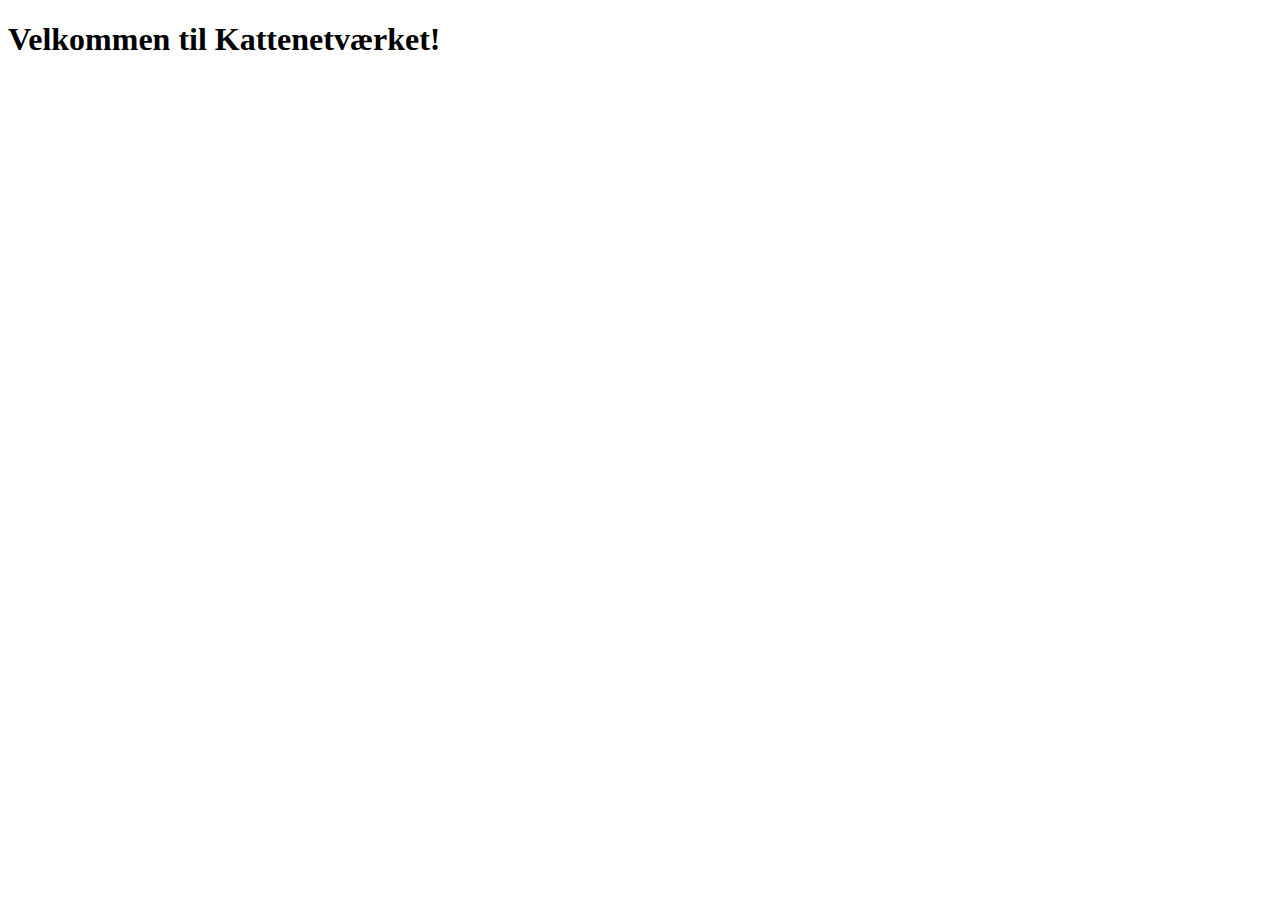
<file: target/classes/templates/index.html>
<!DOCTYPE html>
<html lang="en" xmlns:th="http://www.thymeleaf.org">
<head th:replace="Fragments/head.html(pageTitle='Kattenetværket - Home')"></head>

<body>
    <header th:replace="Fragments/header.html"></header>
    <main>
        <section class="home-content">
            <h1>Velkommen til Kattenetværket!</h1>
        </section>
    </main>

<footer th:replace="Fragments/footer.html"></footer>
</body>
</html>
</file>
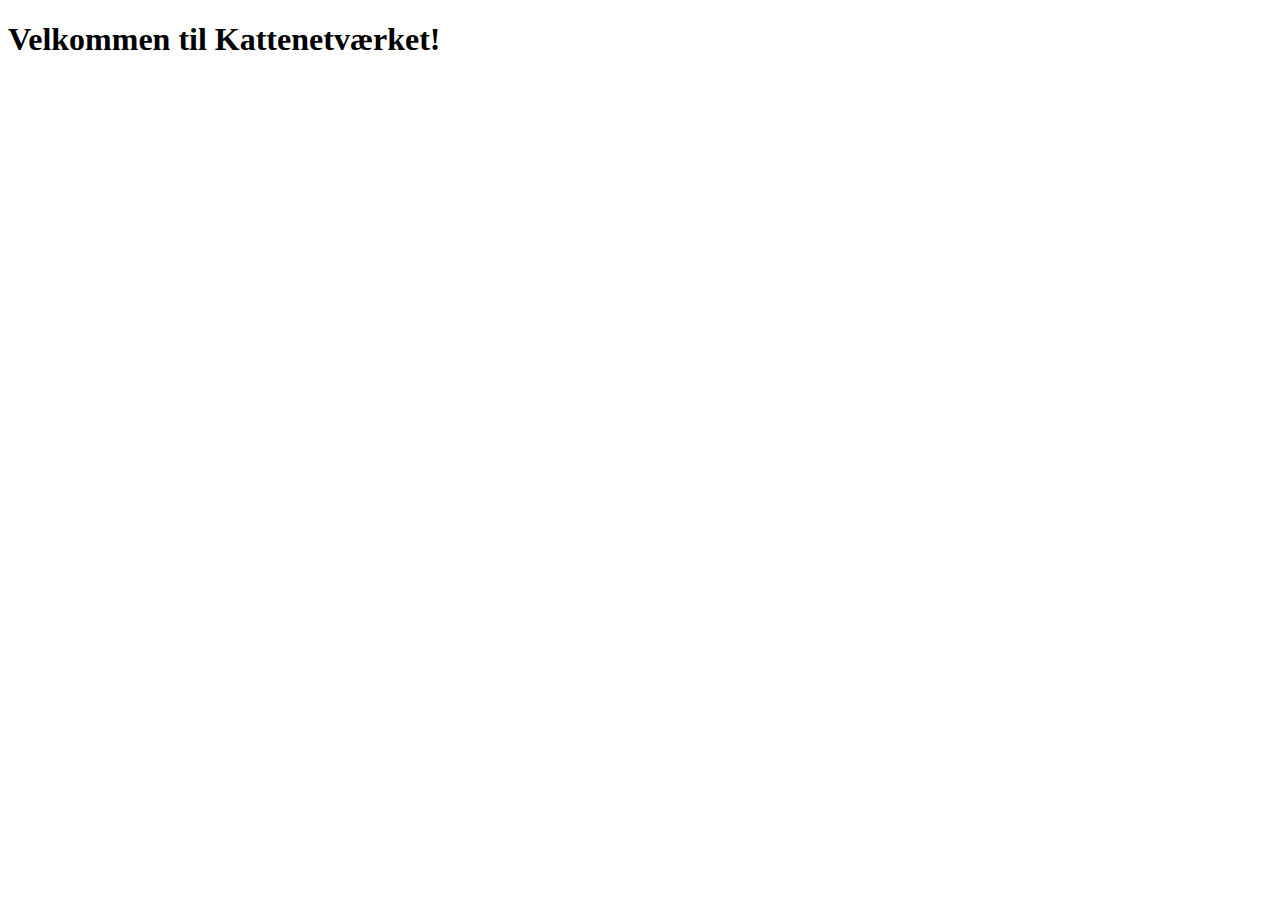
<file: src/main/resources/templates/index.html>
<!DOCTYPE html>
<html lang="en" xmlns:th="http://www.thymeleaf.org">
<head th:replace="Fragments/head.html(pageTitle='Kattenetværket - Home')"></head>

<body>
    <header th:replace="Fragments/header.html"></header>

    <main>
        <section class="home-content">
            <h1>Velkommen til Kattenetværket!</h1>
        </section>
    </main>

<footer th:replace="Fragments/footer.html"></footer>
</body>
</html>
</file>
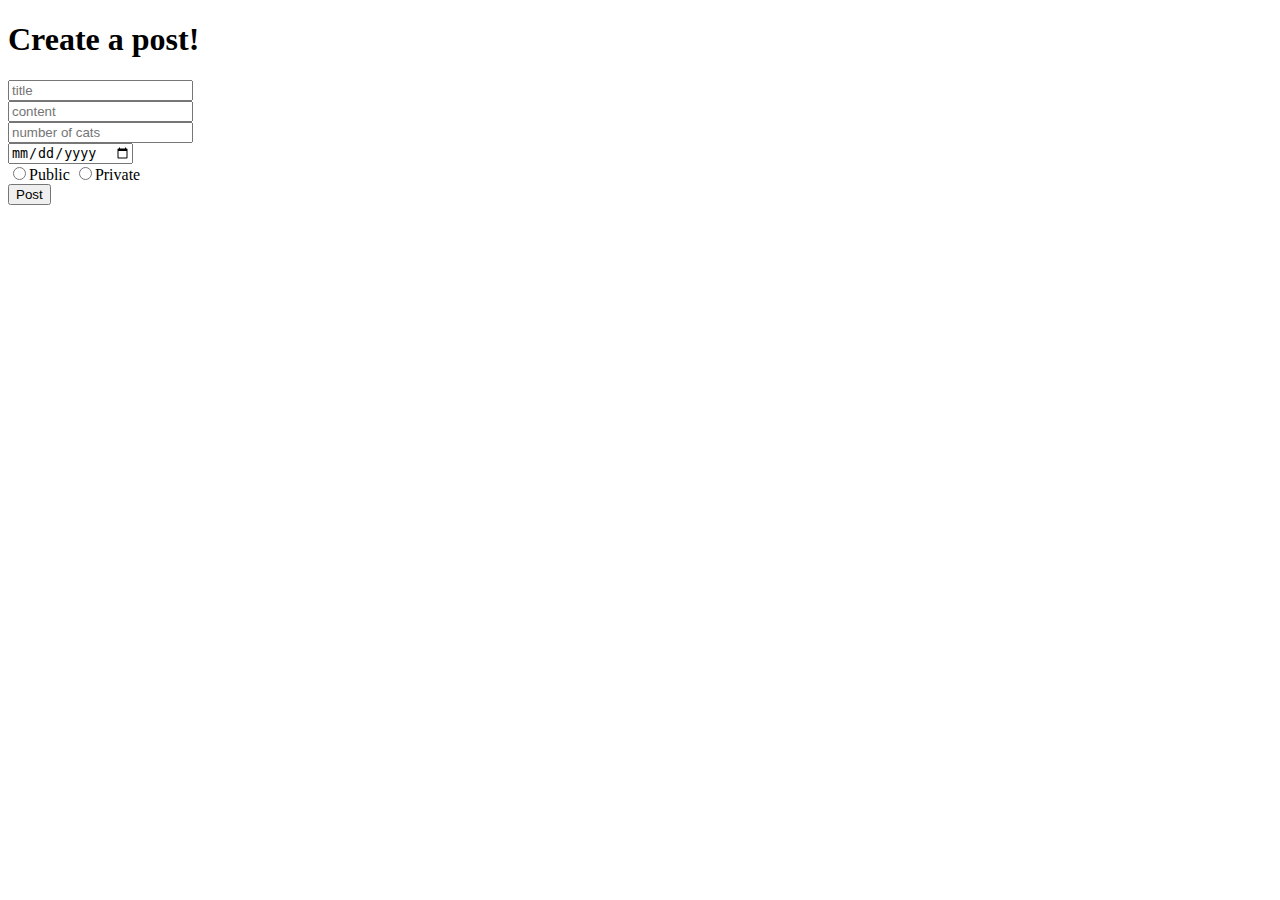
<file: target/classes/templates/submit.html>
<!DOCTYPE html>
<html lang="en" xmlns:th="http://www.thymeleaf.org">
<head th:replace="Fragments/head.html(pageTitle='Kattenetværket - Submit post')"></head>

<body>
    <header th:replace="Fragments/header.html"></header>

    <main>
        <section class="submit-content">
            <h1>Create a post!</h1>
            <form method="post" action="/new-post">

                <input type="text" name="title" id="title" placeholder="title">

                <br>
                <input type="text" name="content" id="content" placeholder="content">

                <br>
                <input type="number" name="number-of-cats" id="number-of-cats" placeholder="number of cats">

                <br>
                <input type="date" name="date" id="date">
                <br>
                <input type="radio" name="visibility" value="public">Public
                <input type="radio" name="visibility" value="private">Private
                <br>
                <button type="submit">Post</button>
            </form>
        </section>
    </main>

<footer th:replace="Fragments/footer.html"></footer>
</body>
</html>
</file>
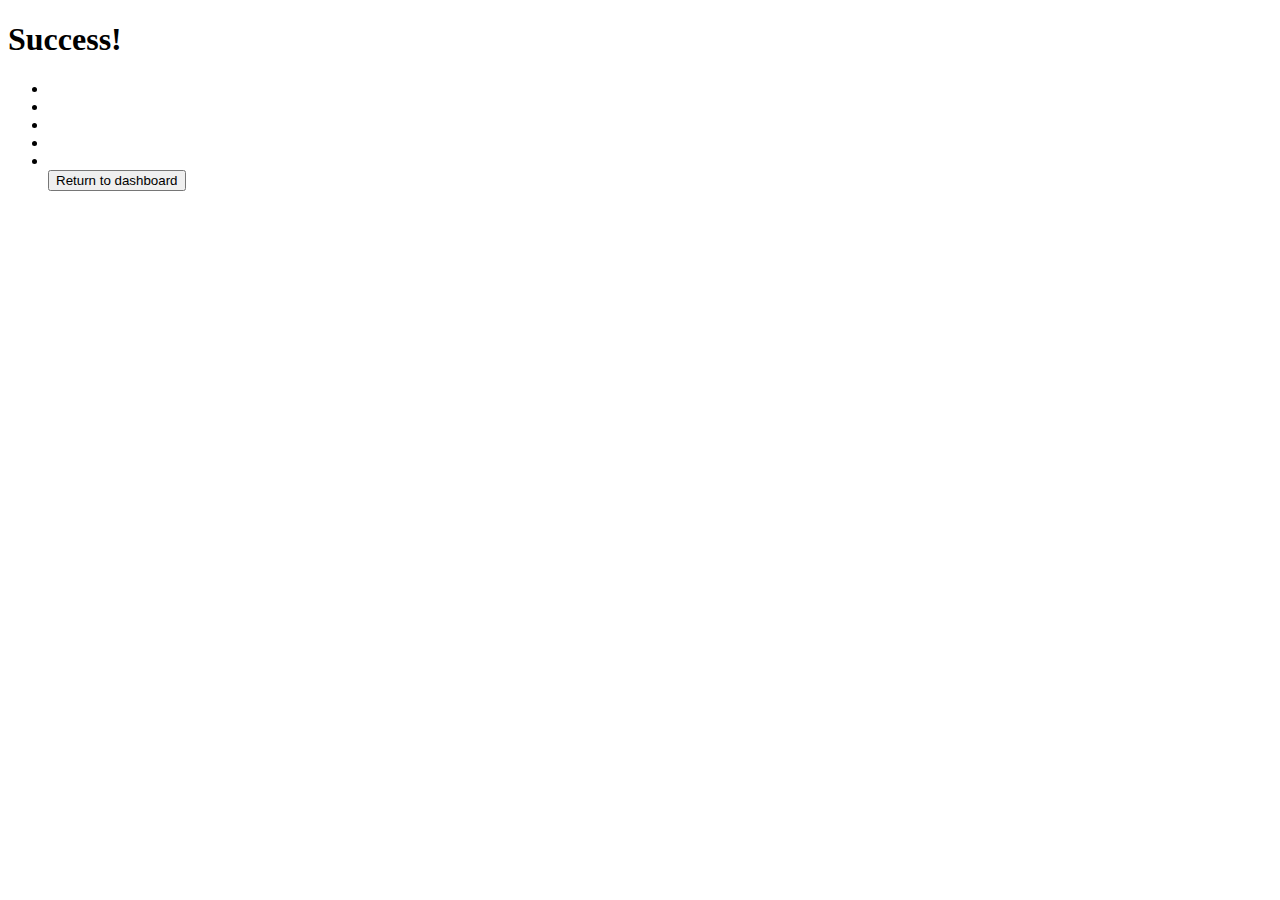
<file: target/classes/templates/success.html>
<!DOCTYPE html>
<html lang="en" xmlns:th="http://www.thymeleaf.org">

<head th:replace="Fragments/head.html(pageTitle='Kattenetværket - Success')"></head>

<body>

<header th:replace="Fragments/header.html"></header>

<h1>Success!</h1>

<ul>
    <div th:each="submit: ${latestSubmit}" class="posts">
        <li th:text="${submit.title}"></li>
        <li th:text="${submit.content}"></li>
        <li th:text="${submit.numberOfCats}"></li>
        <li th:text="${submit.date}"></li>
        <li th:text="${submit.visibility}"></li>
    </div>

    <a href="/dashboard">
        <button>Return to dashboard</button>
    </a>
</ul>

<footer th:replace="Fragments/footer.html"></footer>

</body>
</html>
</file>
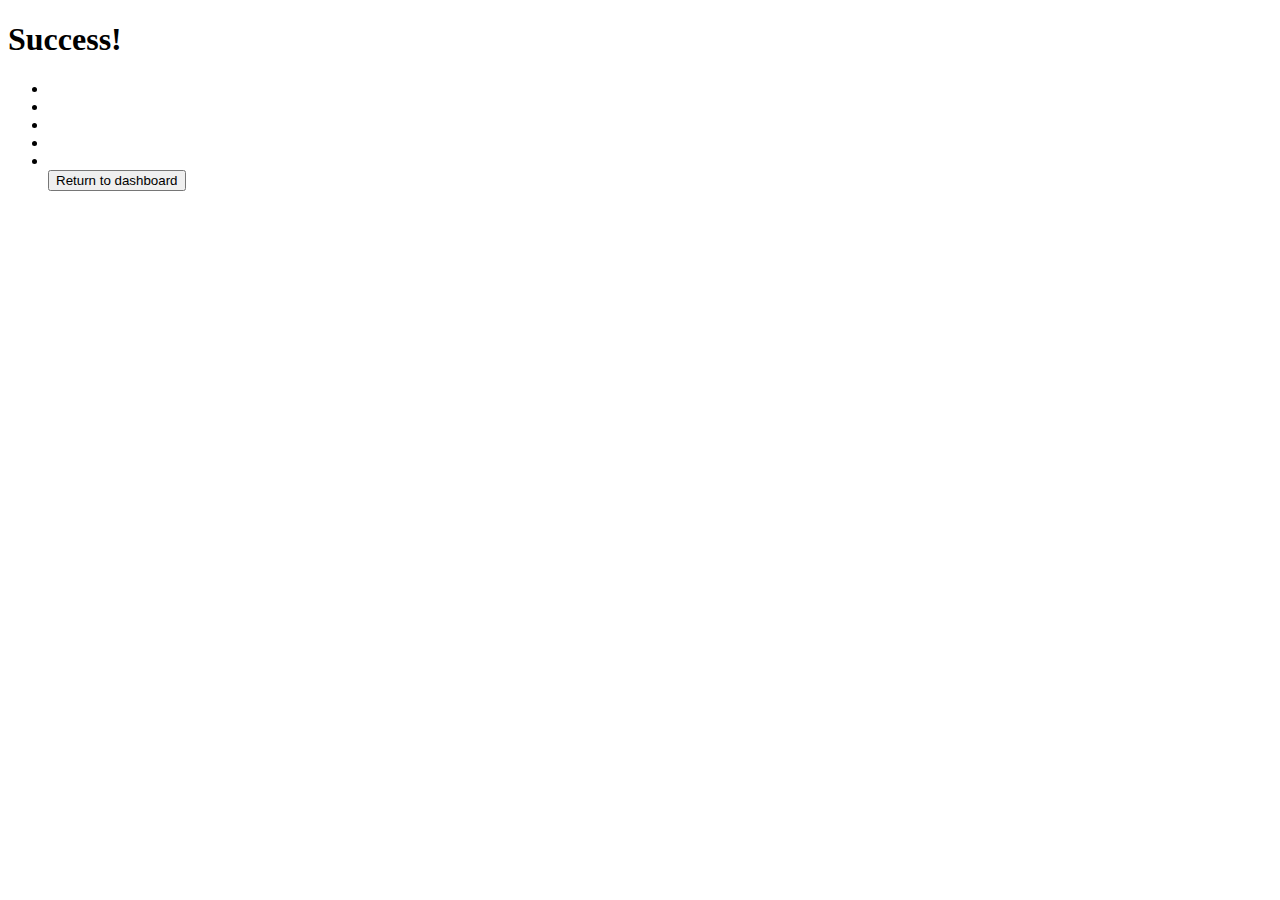
<file: src/main/resources/templates/success.html>
<!DOCTYPE html>
<html lang="en" xmlns:th="http://www.thymeleaf.org">
<head th:replace="Fragments/head.html(pageTitle='Kattenetværket - Success')"></head>

<body>
<header th:replace="Fragments/header.html"></header>

<h1>Success!</h1>
<ul>
    <div th:each="submit: ${latestSubmit}" class="posts">
        <li th:text="${submit.title}"></li>
        <li th:text="${submit.content}"></li>
        <li th:text="${submit.numberOfCats}"></li>
        <li th:text="${submit.date}"></li>
        <li th:text="${submit.visibility}"></li>
    </div>

    <a href="/dashboard">
        <button>Return to dashboard</button>
    </a>
</ul>

<footer th:replace="Fragments/footer.html"></footer>
</body>
</html>
</file>
